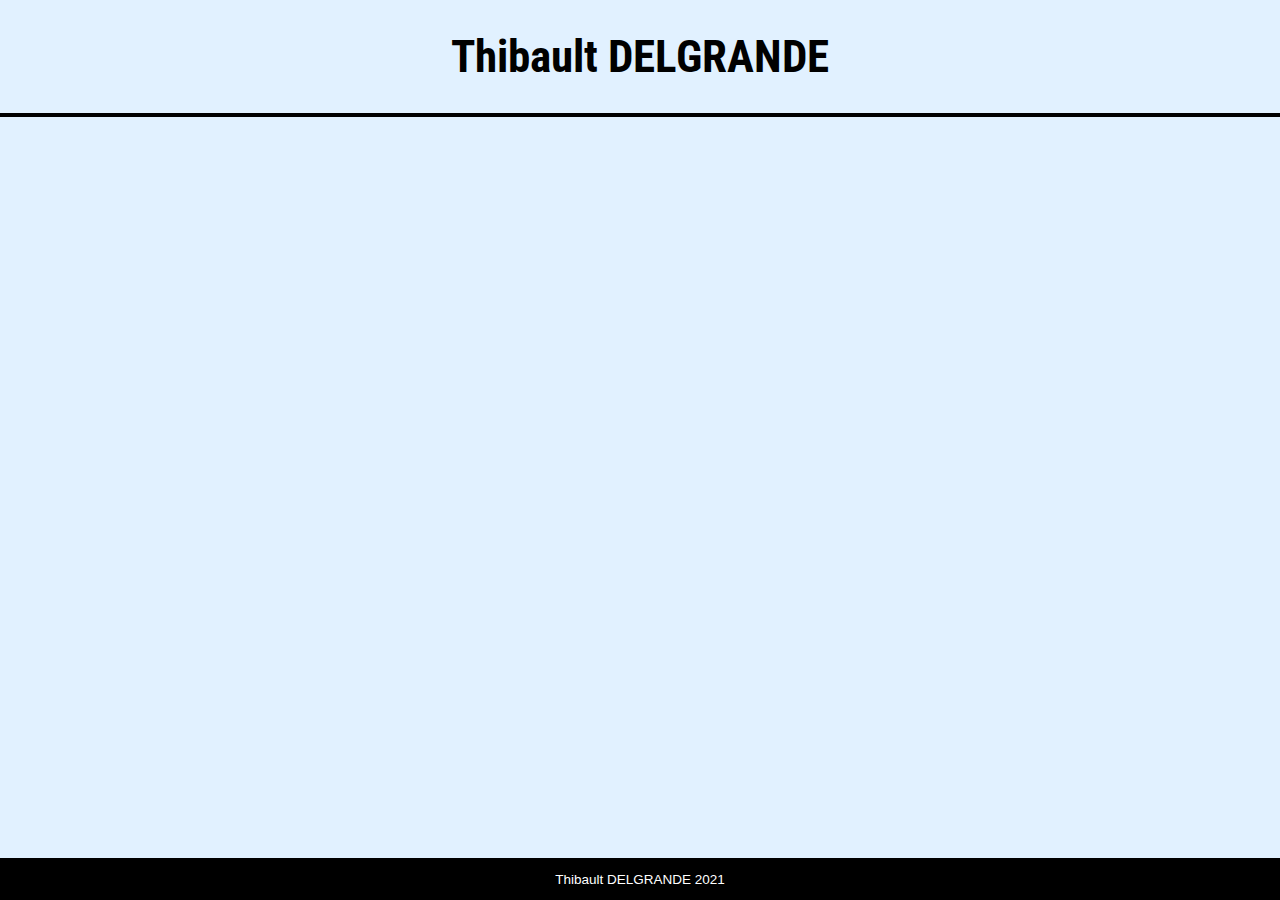
<file: sae.html>
<!DOCTYPE html>
<html lang="fr">
<head>
    <meta charset="UTF-8">
    <meta http-equiv="X-UA-Compatible" content="IE=edge">
    <meta name="viewport" content="width=device-width, initial-scale=1.0">
    <title>SAÉ</title>
    <link rel="stylesheet" href="styles/style.css">
    <link rel="preconnect" href="https://fonts.googleapis.com">
    <link rel="preconnect" href="https://fonts.gstatic.com" crossorigin>
    <link href="https://fonts.googleapis.com/css2?family=Montagu+Slab:wght@300&display=swap" rel="stylesheet"> 
    <link rel="preconnect" href="https://fonts.googleapis.com">
    <link rel="preconnect" href="https://fonts.gstatic.com" crossorigin>
    <link href="https://fonts.googleapis.com/css2?family=Montagu+Slab:wght@300&family=Roboto+Condensed&display=swap" rel="stylesheet"> 
</head>
<body>
    <header>
        <a href = "index.html"><h1>Thibault DELGRANDE</h1></a>
        <div class = "boutons">
        </div>
    </header>
    <div class = "content_sae">
    </div>
    <footer>
        <a href = "http://www.thibaultdg.fr/">Thibault DELGRANDE 2021</a>
    </footer>
    <script src = "js/sae.js"></script>
</body>
</html>
</file>
<file: styles/style.css>
body{
    background-color: #e1f1ff;
    color: black;
    margin: 0px;
    display: flex;
    flex-direction: column;
    justify-content: space-between;
    min-height: 100vh;
}

h1{
    font-size: 5vh;
    text-align: center;
    font-family: 'Roboto Condensed', sans-serif;
}

h2{
    font-size: 2vh;
    font-family: 'Roboto Condensed', sans-serif;
    text-align: center;
}

h3{
    font-family: 'Roboto Condensed', sans-serif;
}
h4{
    font-family: 'Roboto Condensed', sans-serif;
}


.sae>.texte>p{
    font-family: 'Montagu Slab', serif;
}

.boutons{
    padding: 0px;
    border-bottom-style:solid;
    border-width: 0.5vh;
    display: flex;
    justify-content: center;
}

.bouton{
    border : none;
    border-bottom-style: solid;
    border-bottom-width: 0.3vh;
    padding: 1vh;
    margin: 0px;
    background-color: #e1f1ff;
    color: black;
    font-size: 2vh;
    border-top-left-radius: 1vh;
    border-top-right-radius: 1vh;
    transition: background-color 400ms ease, font-size 400ms ease;
    margin-left: 2vh;
    font-family: 'Roboto Condensed', sans-serif;
}


.bouton:hover{
    background-color: #9ad0ffce;
    font-size: 3vh;

}

header{
    display: flex;
    flex-direction: column;
    margin: 0px;
    align-self: center;
    width: 100%
}

footer{
    font-family: Arial, Helvetica, sans-serif;
    font-size: 1.5vh;
    text-align: center;
    background-color: black;
    color: white;
    padding: 1.5vh;
}

.sae{
    margin: 5vh;
    border-style: solid;
    border-radius: 5vh;
    border-width: 0.5vh;
    display: flex;
    justify-content: space-between;
    background-color: #d3e0eb;
    max-height : 50vh;
}

.sae:hover{

    background-color: #97aec0;
}


img{
    max-width: 50vh;
    border-radius:inherit;
}


.active{
    background-color: #9ad0ffce;
    font-size: 3vh;
}

p{
    padding: 3vh;
    font-family: 'Roboto Condensed', sans-serif;
}

a, a:visited{
    text-decoration: none;
    color: black;
}

.livrables{
    border-style: solid;
    padding: 10px;
    margin: 5px;
}

footer>a, footer>a:visited{
    color: white;
}

.centrer{
    display: flex;
    align-items: center;
    justify-content: center;
}

.non-dispo{
    font-size: 7vh;
}

.content_sae{
    margin: 10vh;
}

.pas_titre{
    display: flex;
    font-family: 'Roboto Condensed', sans-serif;
    margin: 2vh;
    flex-direction: column;
}

.pas_titre>div{
    padding: 2vh;
    display: flex;
}

.liens{
    padding: 2vh;
    color: blue;
    text-decoration: underline;
}

table{
    padding: 3vh
}

.ressources>p{
    padding: 0vh;

}

table{
    border-style: solid;
    padding: 0;
    text-align: center;
}

th{
    background-color: black;
    margin: 0px;
    border-style: solid;
    border-width: 0.2vh;
    padding: 0px;
    color: white;
}

tr{
    border-style: solid;
    border-width: 0.2vh;
    border-color: black;
}

td{
    border-style: solid;
    border-width: 0.2vh;
    border-color: black;
}

.pas_titre>div.ressources{
    display: unset;
}
</file>
